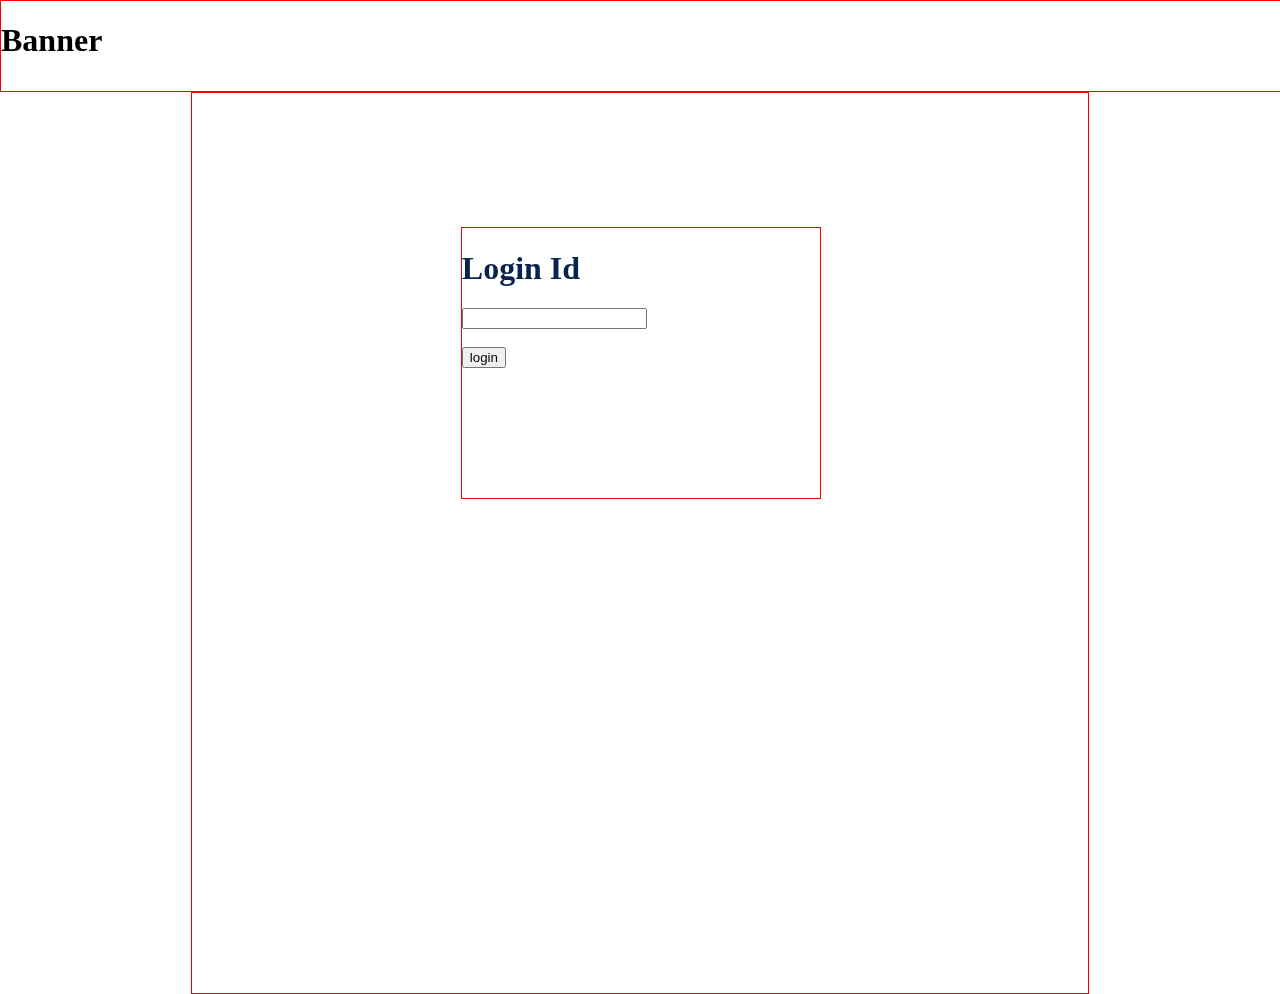
<file: index.html>
<!DOCTYPE html>
<html xmlns="http://www.w3.org/1999/xhtml">
<head>
	<title>Log In</title>
	<link href="css/Stylesheet.css" type="text/css" rel="stylesheet"></link>
</head>
<body>
	
	<div class="banner">
		<h1> Banner </h1>
	</div>
	
	<div class="wrapper">
		<div class="loginMenu">
			<h1> Login Id </h1>
			<input class="textbox" type="loginId" id="loginId"><br><br/>
			<input class="button" value="login" onclick="location.href='dashboard.html'"
			type="submit">
			
		</div>
	</div>


</body>
</html>
</file>
<file: css/Stylesheet.css>
body {
	padding: 0px;
	margin: 0px;
	width: 100%;
	height: 100%;
	position: fixed;
}

.wrapper {
	width: 70%; 
	height: 100%;
	margin: 0 auto;
	color: #0A224E;
	border: 1px solid red;
	position: relative;
	}
	
.banner {
	width: 100%;
	height: 10%;
	border: 1px solid red;
	position: relative;
	}
	
.loginMenu{
	margin-top: 15%;
	margin-left: 30%;
	width: 40%;
	height: 30%;
	border: 1px solid red;
	}

.menuBar{
	height: 5%;
	border: 1px solid red;
	width: 100%;
	}

#lean_overlay {
    position: fixed;
    z-index:100;
    top: 0px;
    left: 0px;
    height:100%;
    width:100%;
    background: #000;
    display: none;
}	

.modal_close { border: 1px solid red;
}

 #hello {display: none; position: fixed; opacity: 1; z-index: 11000; left: 50%; margin-left: -202px; top: 200px; }

 .modal {

     width: 30%;
     padding-bottom: 2px;
	 height:50%;
    display:none;


    background: #FFF;
        border-radius: 5px; -moz-border-radius: 5px; -webkit-border-radius: 5px;
        box-shadow: 0px 0px 4px rgba(0,0,0,0.7); -webkit-box-shadow: 0 0 4px rgba(0,0,0,0.7); -moz-box-shadow: 0 0px 4px rgba(0,0,0,0.7);
       
}
	
nav {
		margin: 0 auto;
		color: #BF381A;
		text-align: center;
		font-weight: bold;
		font-family: Arvo; font-size: 16px; line-height: 24px;
	}	

nav ul {
	padding: 0 0px;
	border-radius: 0px;  
	list-style: none;
	position: relative;
	display: inline-table;
	margin-top: 0px;
	width: 100%;
}

nav ul li {
		float: left;
		width: 33%;
	}

.rightAlign{
	text-align: right;
	float: right;
}
.centerAlign{
	text-align: center;
}

.leftAlign{
	text-align: left;
	float: left;
}
</file>
